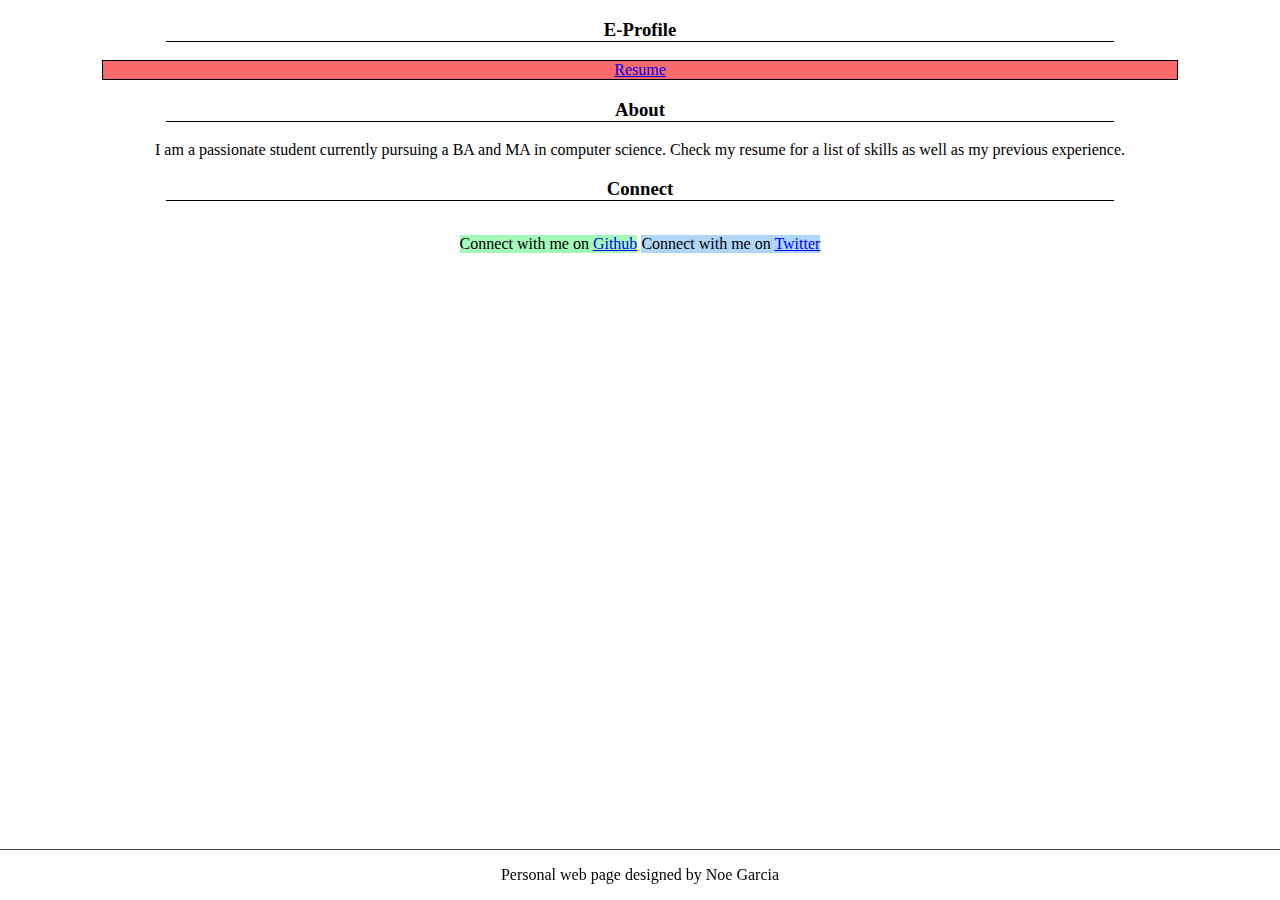
<file: index.html>
<!DOCTYPE html>
<html>
	<head>
		<meta charset="UTF-8">
		<title>Noe Garcia Webpage</title>
		<link href="indexstyle.css" type="text/css" rel="stylesheet">
	</head>
	<body>
		<center><h3>E-Profile</h3></center>
		
		<center><nav><a href="resume.html">Resume</a></nav></center>
		
		<center><h3>About</h3></center>
		<p id="about">I am a passionate student currently pursuing a
		BA and MA in computer science. Check my resume for a list
		of skills as well as my previous experience.</p>
		
		<center><h3>Connect</h3></center>
		<div class="contact">
		<p id="github">Connect with me on <a href="https://github.com/JustSomeCarbon">Github</a></p>
		<p id="twitter">Connect with me on <a href="https://twitter.com/noav_garcia">Twitter</a></p>
		</div>
		<center>
		<footer>
			<p>Personal web page designed by Noe Garcia</p>
		</footer>
		</center>
	</body>
</html>
</file>
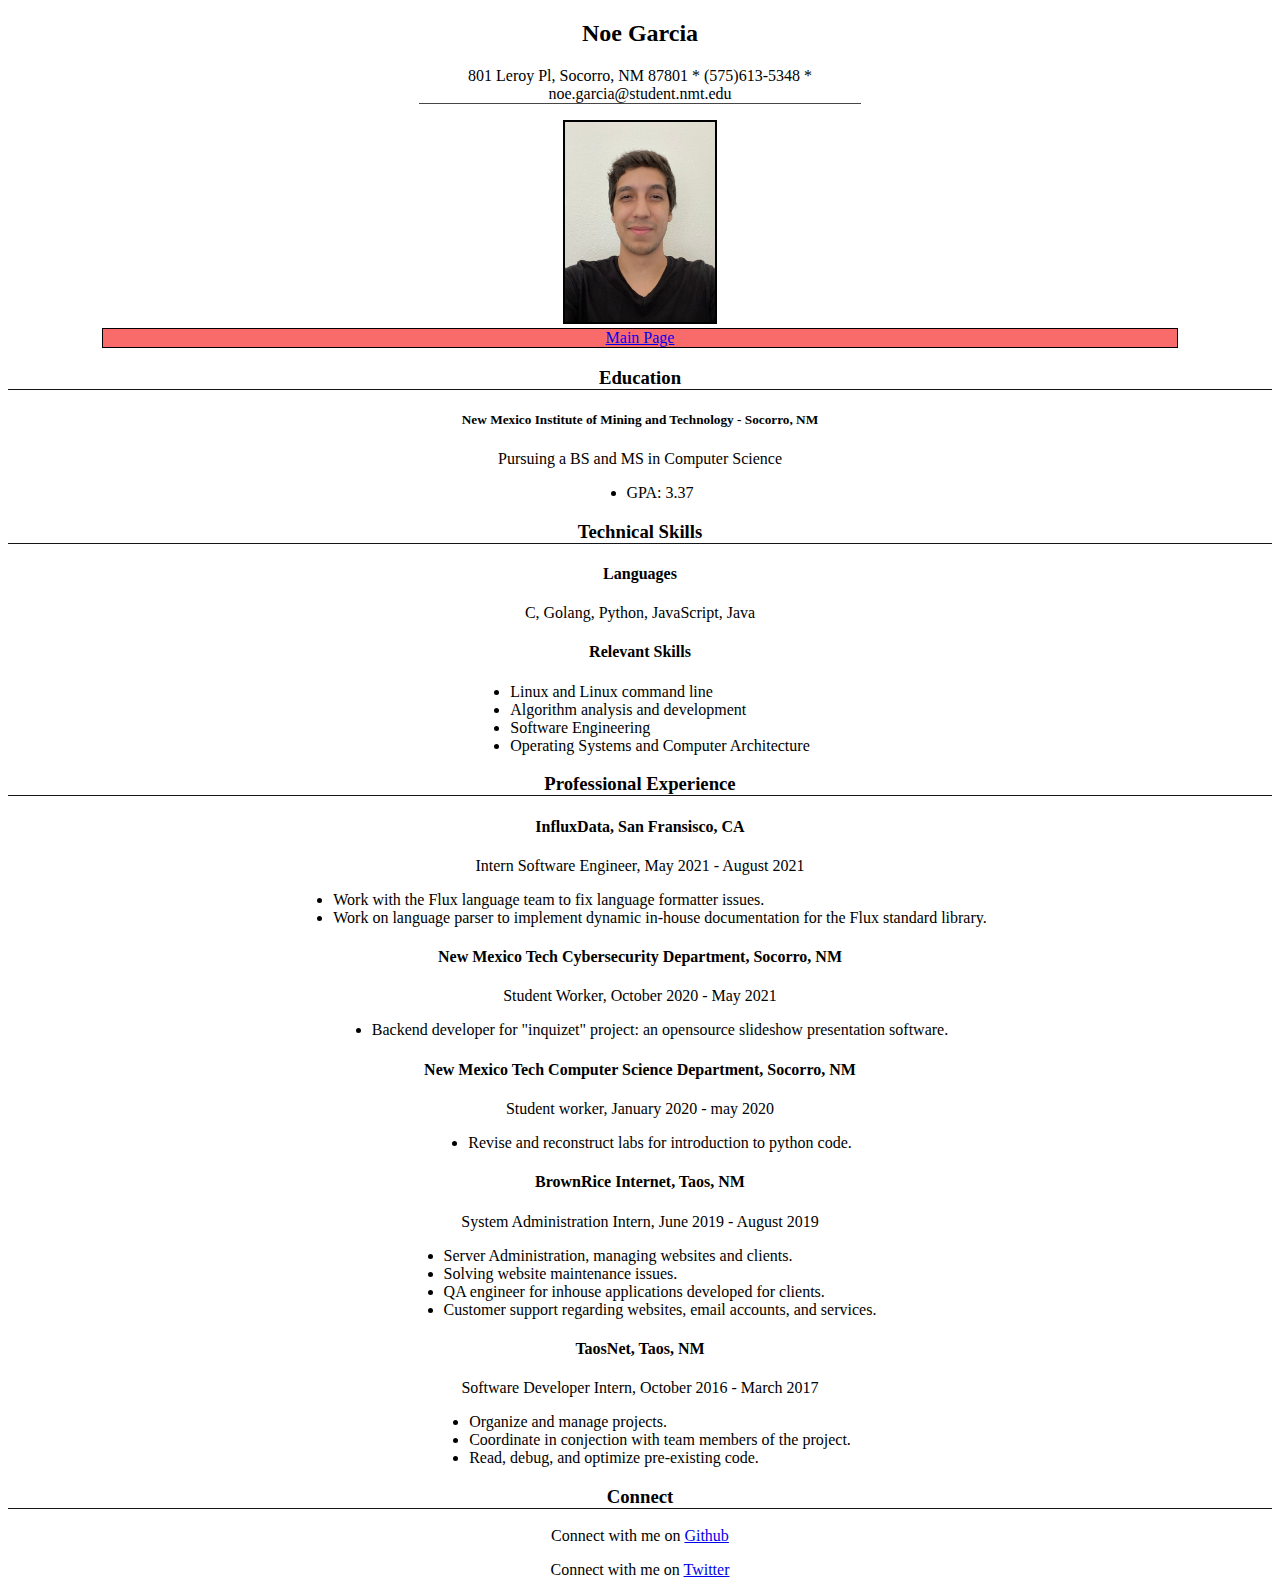
<file: resume.html>
<!DOCTYPE html>
<html>
	<head>
		<meta charset="UTF-8">
		<title>Resume</title>
		<link href="style.css" type="text/css" rel="stylesheet">
	</head>
	<body>
		<center><h2>Noe Garcia</h2></center>
		<center><p id="contact">801 Leroy Pl, Socorro, NM 87801 * (575)613-5348 * noe.garcia@student.nmt.edu</p></center>
		<center><img src="pic/portrait.jpg" width="150" height="200"></center>
		<center><nav><a href="index.html">Main Page</a></nav></center>
		
		<h3>Education</h3>
		<div>
		<h5>New Mexico Institute of Mining and Technology - Socorro, NM</h5>
		<p>Pursuing a BS and MS in Computer Science</p>
		<ul>
			<li>GPA: 3.37</li>
		</ul>
		</div>
		
		<h3>Technical Skills</h3>
		<div>
		<h4>Languages</h4>
		<p>C, Golang, Python, JavaScript, Java</p>
		<h4>Relevant Skills</h4>
		<ul>
			<li>Linux and Linux command line</li>
			<li>Algorithm analysis and development</li>
			<li>Software Engineering</li>
			<li>Operating Systems and Computer Architecture</li>
		</ul>
		</div>

		<h3>Professional Experience</h3>
		<div>
		<h4>InfluxData, San Fransisco, CA</h4>
		<p>Intern Software Engineer, May 2021 - August 2021</p>
		<ul>
			<li>Work with the Flux language team to fix language formatter issues.</li>
			<li>Work on language parser to implement dynamic in-house documentation for the Flux standard library.</li>
		</ul>
		<h4>New Mexico Tech Cybersecurity Department, Socorro, NM</h4>
		<p>Student Worker, October 2020 - May 2021</p>
		<ul>
			<li>Backend developer for "inquizet" project: an opensource slideshow presentation software.</li>
		</ul>
		<h4>New Mexico Tech Computer Science Department, Socorro, NM</h4>
		<p>Student worker, January 2020 - may 2020</p>
		<ul>
			<li>Revise and reconstruct labs for introduction to python code.</li>
		</ul>
		<h4>BrownRice Internet, Taos, NM</h4>
		<p>System Administration Intern, June 2019 - August 2019</p>
		<ul>
			<li>Server Administration, managing websites and clients.</li>
			<li>Solving website maintenance issues.</li>
			<li>QA engineer for inhouse applications developed for clients.</li>
			<li>Customer support regarding websites, email accounts, and services.</li>
		</ul>
		<h4>TaosNet, Taos, NM</h4>
		<p>Software Developer Intern, October 2016 - March 2017</p>
		<ul>
			<li>Organize and manage projects.</li>
			<li>Coordinate in conjection with team members of the project.</li>
			<li>Read, debug, and optimize pre-existing code.</li>
		</ul>
		</div>
		
		<h3>Connect</h3>
		<div>
		<p>Connect with me on <a href="https://github.com/JustSomeCarbon" target="_blank">Github</a></p>
		<p>Connect with me on <a href="https://twitter.com/noav_garcia" target="_blank">Twitter</a></p>
		</div>
	</body>
</html>
</file>
<file: indexstyle.css>
h3 {
	border-bottom: 1px solid #000000;
	width: 75%;
}

#about {
	text-align: center;
}

.contact {
	text-align: center;
}

nav {
	border: 1px solid #000000;
	background-color: #F96B6B;
	width: 85%;
}

#github {
	background-color: #A3FAB9;
	display: inline-block;
	text-align: center;
}

#twitter {
	background-color: #AED6F8;
	text-align: center;
	display: inline-block;
}

footer {
	border-top: 1px solid #464646;
	width: 100%;
	bottom: 0;
	left: 0;
	text-align: center;
	position: fixed;
}
</file>
<file: style.css>
nav {
	border: 1px solid #000000;
	background-color: #F96B6B;
	width: 85%;
}

h3{
	text-align: center;
	border-bottom: 1px solid #121618;
}

div {
	text-align: center;
}

ul {
	display: table;
	margin: 0 auto;
	text-align: left;
}

img {
	border: 2px solid #000000;
}

#contact {
	border-bottom: 1px solid #464646;
	width: 35%;
}
</file>
